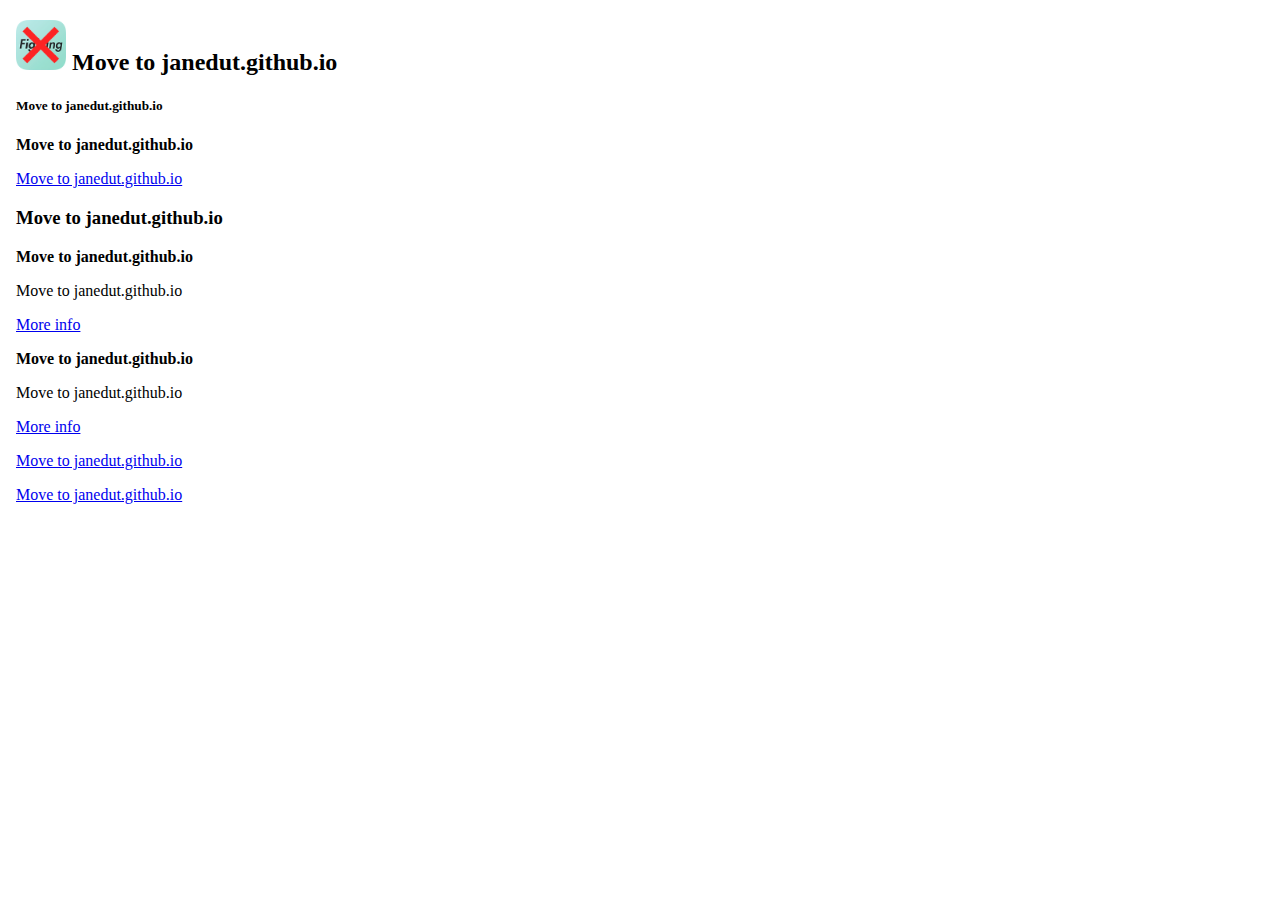
<file: index.html>
<!DOCTYPE html>
<html lang="en">
<head>
  <title>Move to janedut.github.io</title>
  <meta charset="utf-8">
  <meta name="viewport" content="width=device-width, initial-scale=1">
  <link rel="stylesheet" href="https://stackpath.bootstrapcdn.com/bootstrap/4.5.0/css/bootstrap.min.css" integrity="sha384-9aIt2nRpC12Uk9gS9baDl411NQApFmC26EwAOH8WgZl5MYYxFfc+NcPb1dKGj7Sk" crossorigin="anonymous">
  <link rel="stylesheet" href="depictions/style.css">
  <script src="https://ajax.googleapis.com/ajax/libs/jquery/2.1.3/jquery.min.js"></script>
</head>
<body>

<div class="container">
	<h2 class="text-center"><img src="repo icon.png" width="50" height="50" class=""> Move to janedut.github.io</h2>
	<h5 class="text-center">Move to janedut.github.io</h5>
</div>

<div class="container">
	<div class="card">
		<div class="card-body">
			<p><span class="text-primary"><b>Move to janedut.github.io</span></b>&nbsp;</p>
			<a class="btn btn-sm btn-primary" href="cydia://url/https://cydia.saurik.com/api/share#?source=https://janedut.github.io/repo/">Move to janedut.github.io</a>
		</div>
	</div>
</div>
<p></p>
<div class="container">
  <h3 id="wells" class="page-header">Move to janedut.github.io</h3>
</div>

<div class="container">
	<div class="card">
		<div class="card-header"><strong> Move to janedut.github.io </strong></div>
		<div class="card-body">
		  <p class="card-text">Move to janedut.github.io</p>
			<a class="btn btn-xs btn-primary" href="depictions/?p=com.aohuiliu.ipadbar13">More info</a>
		</div>
	</div>
	<div class="card">
		<div class="card-header"><strong> Move to janedut.github.io </strong></div>
		<div class="card-body">
		  <p class="card-text">Move to janedut.github.io</p>
		  <a class="btn btn-xs btn-primary" href="depictions/?p=com.aohuiliu.tripletaplock">More info</a>
		</div>
	</div>

</div>
<p></p>
<p class="text-center"><a href="https://twitter.com/aohuiliu">Move to janedut.github.io</a></p>
<p class="text-center"><a href="https://github.com/janedut">Move to janedut.github.io</a></p>
<p></p>
</body>
</html>
</file>
<file: depictions/style.css>
body {
    margin: 1em;
}
.card {
    margin-bottom: 1em;
}
.thumbnail {
    margin-bottom: 2em;;
}
.list-group {
    margin-bottom: 2em;
}
.disable-hover {
    pointer-events: none;
}
.link-item {
    list-style-type: none;
    padding: 17px 15px;
    display: block;
    color: #007bff !important;
    text-align: left;
}
.link-item:hover {
    border: 3px solid #ddd;
    background-color: #f5f5f5;
}

html.can-touch .link-item:hover{ /* disable hover effect when input is touch */
    background-color: #fff;
}

html.can-touch .link-item:active{ /* disable hover effect when input is touch */
    background-color: #f5f5f5;
}

.fa {
    font-size: 16px;
    margin-left: 5px;
    margin-right: 10px;
}

@media (prefers-color-scheme: dark) {
    body {
        background-color: #1f1f1f;
        color: white;
    }

    .card-header {
        background-color: #2f2f2f;
    }
    .card-body {
        background-color: #1f1f1f;
    }
    .jumbotron {
        background-color: #2f2f2f;
    }

    .list-group-item {
        background-color: #1f1f1f;
        border-color:  #2f2f2f;;
    }

    html.can-touch .link-item:hover{ /* disable hover effect when input is touch */
        background-color: #1f1f1f;
    }

    html.can-touch .link-item:active{ /* disable hover effect when input is touch */
        background-color: #1f1f1f;
    }

}
</file>
